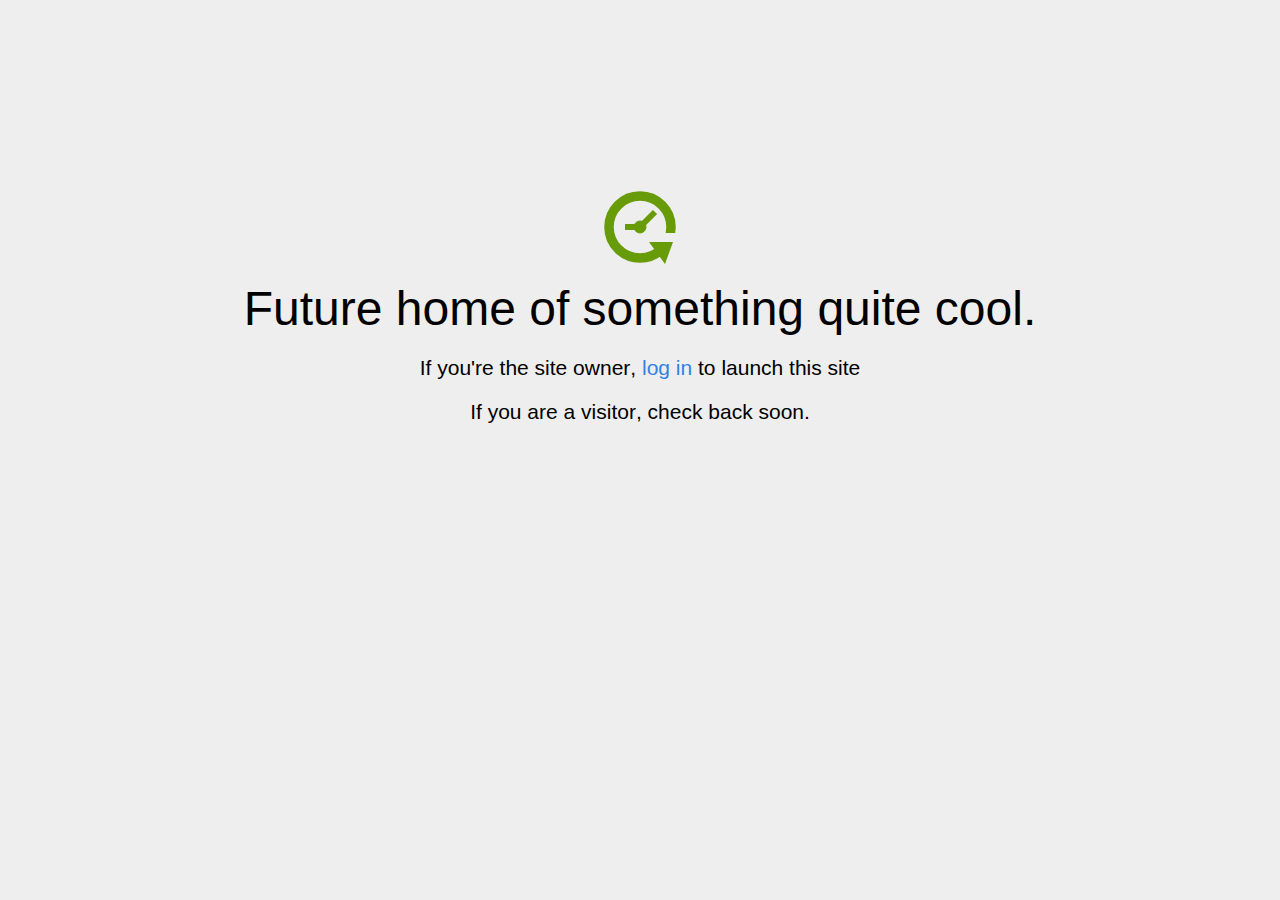
<file: cgi-bin/home.html>
<!DOCTYPE html>
<html>
<head>
<title>Coming Soon</title>
<meta http-equiv="content-type" content="text/html; charset=utf-8" >
<meta name="viewport" content="width=device-width, initial-scale=1.0">
<style type="text/css">
body {
  /*background: linear-gradient(90deg, white, gray);*/
  background-color: #eee;
}

body, h1, p {
  font-family: "Helvetica Neue", "Segoe UI", Segoe, Helvetica, Arial, "Lucida Grande", sans-serif;
  font-weight: normal;
  margin: 0;
  padding: 0;
  text-align: center;
}

.container {
  margin-left:  auto;
  margin-right:  auto;
  margin-top: 177px;
  max-width: 1170px;
  padding-right: 15px;
  padding-left: 15px;
}

.row:before, .row:after {
  display: table;
  content: " ";
}

h1 {
  font-size: 48px;
  font-weight: 300;
  margin: 0 0 20px 0;
}

.lead {
  font-size: 21px;
  font-weight: 200;
  margin-bottom: 20px;
}

p {
  margin: 0 0 10px;
}

a {
  color: #3282e6;
  text-decoration: none;
}
</style>
</head>

<body>
<div class="container text-center" id="error">

  <svg height="100" width="100">
    <circle cx="50" cy="50" r="31" stroke="#679b08" stroke-width="9.5" fill="none" />
    <circle cx="50" cy="50" r="6" stroke="#679b08" stroke-width="1" fill="#679b08" />
    <line x1="50" y1="50" x2="35" y2="50" style="stroke:#679b08;stroke-width:6" />
    <line x1="65" y1="35" x2="50" y2="50" style="stroke:#679b08;stroke-width:6" />
    <path d="M59 65 L83 65 L75 87 Z" fill="#679b08" />
    <rect width="20" height="9" x="70" y="56" style="fill:#eee;stroke-width:0;" />
  </svg>
  <div class="row">
    <div class="col-md-12">
      <div class="main-icon text-success"><span class="uxicon uxicon-clock-refresh"></span></div>
      <h1>Future home of something quite cool.</h1>
      <p class="lead">If you're the <strong>site owner</strong>, <a href="/cpanel">log in</a> to launch this site</p>
      <p class="lead">If you are a <strong>visitor</strong>, check back soon.</p>
    </div>
  </div>

</div>

</body>
</html>
</file>
